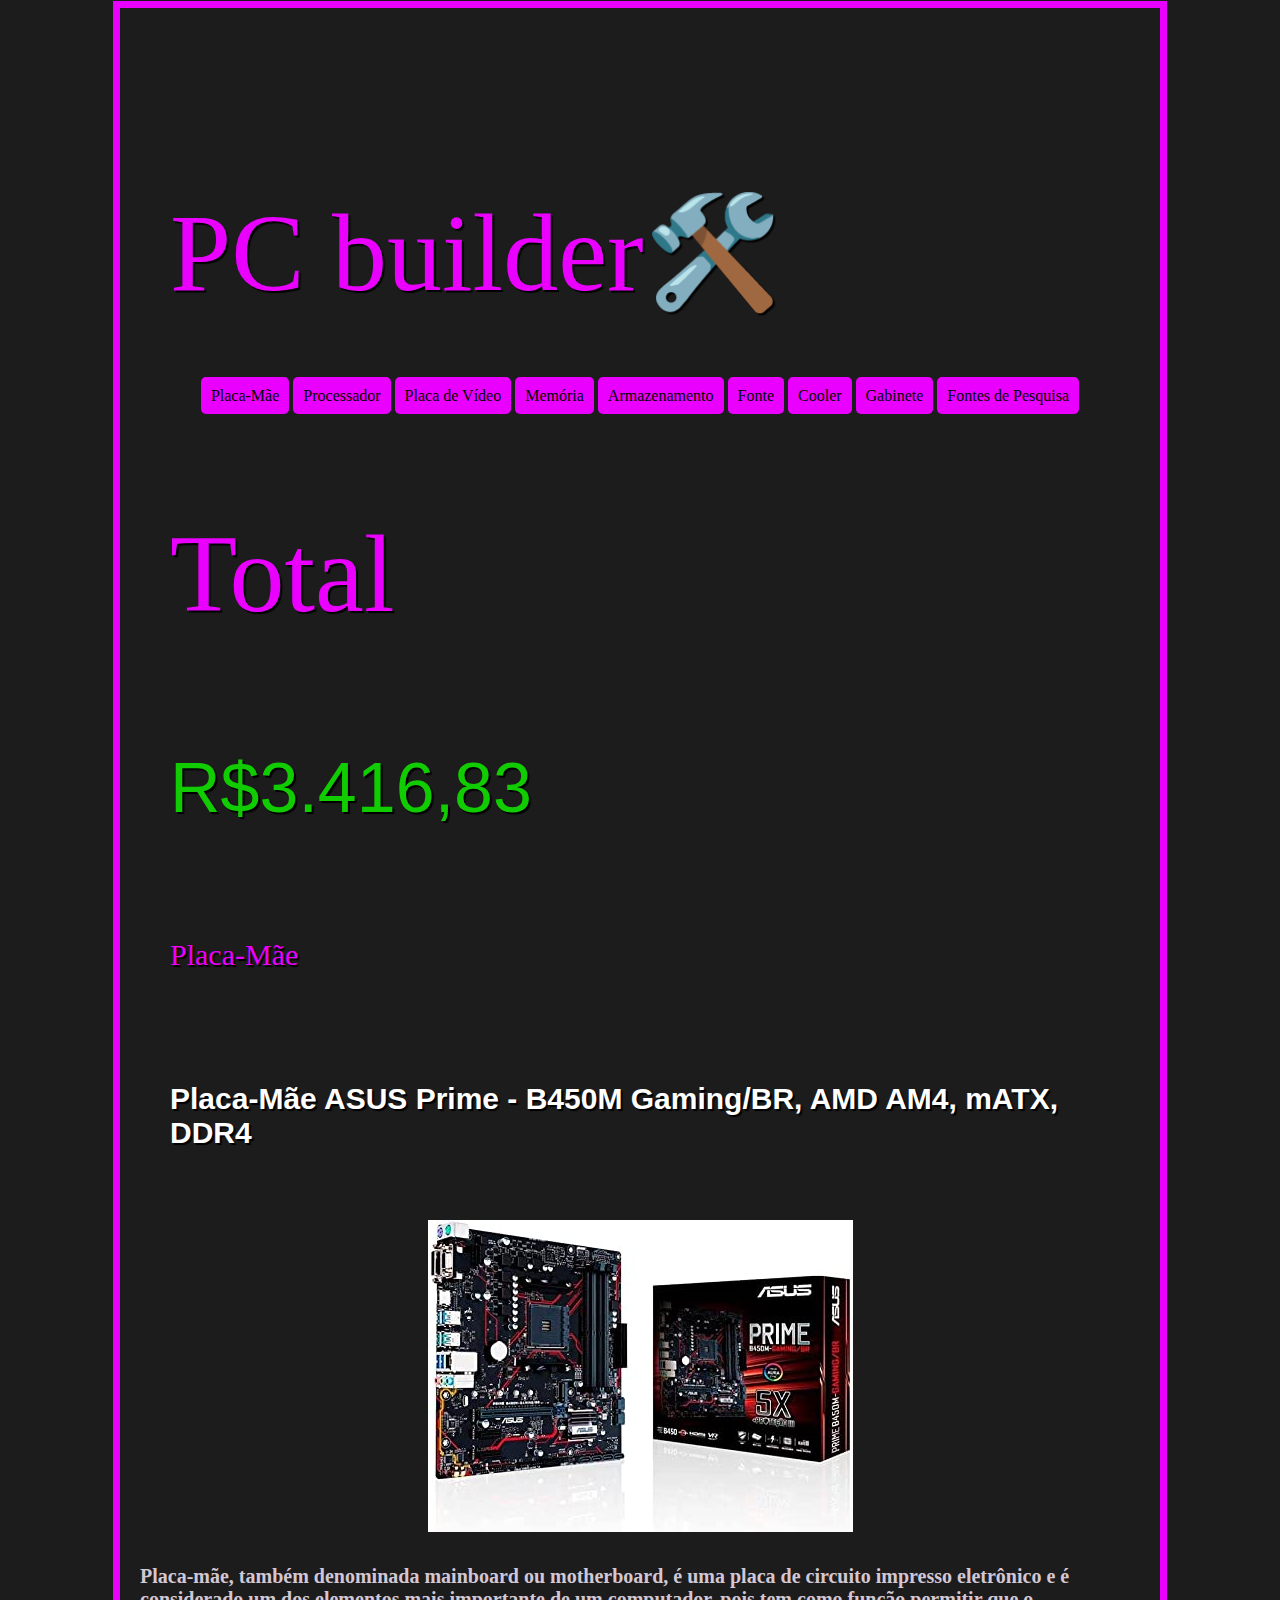
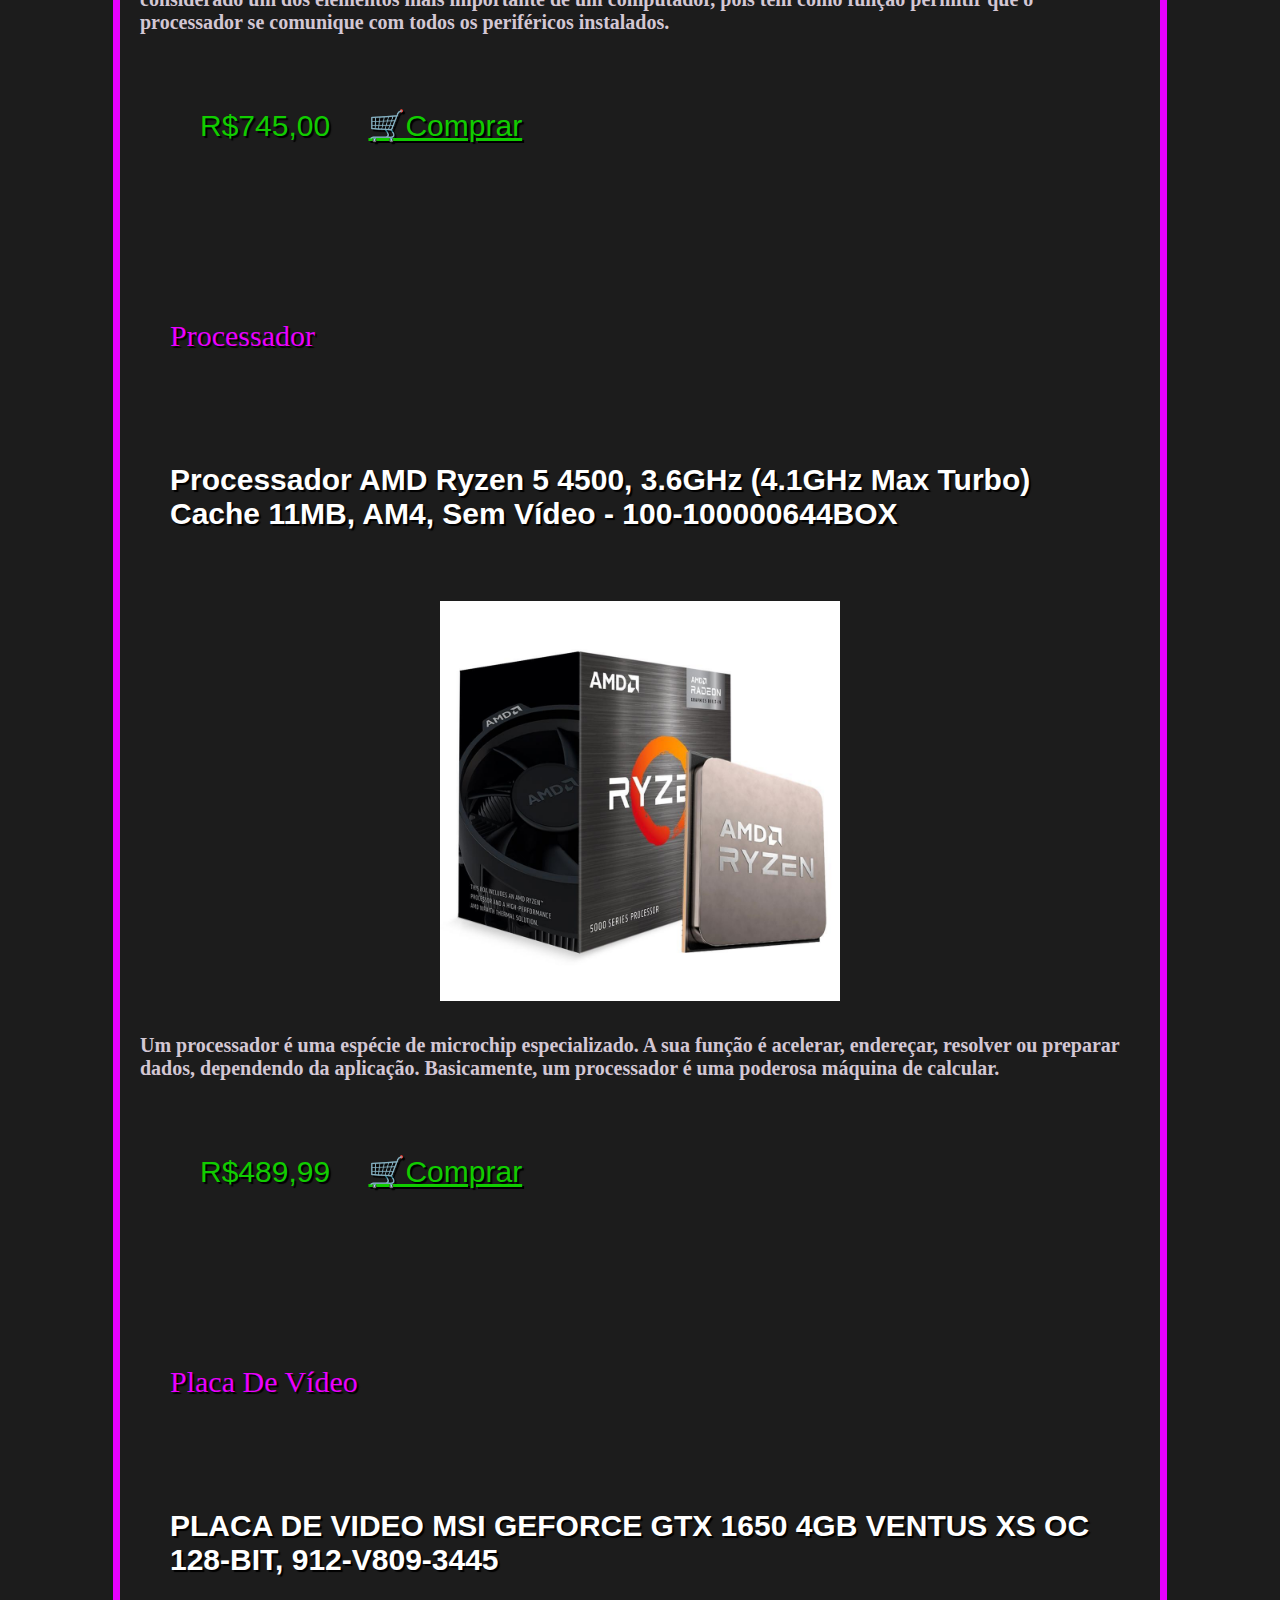
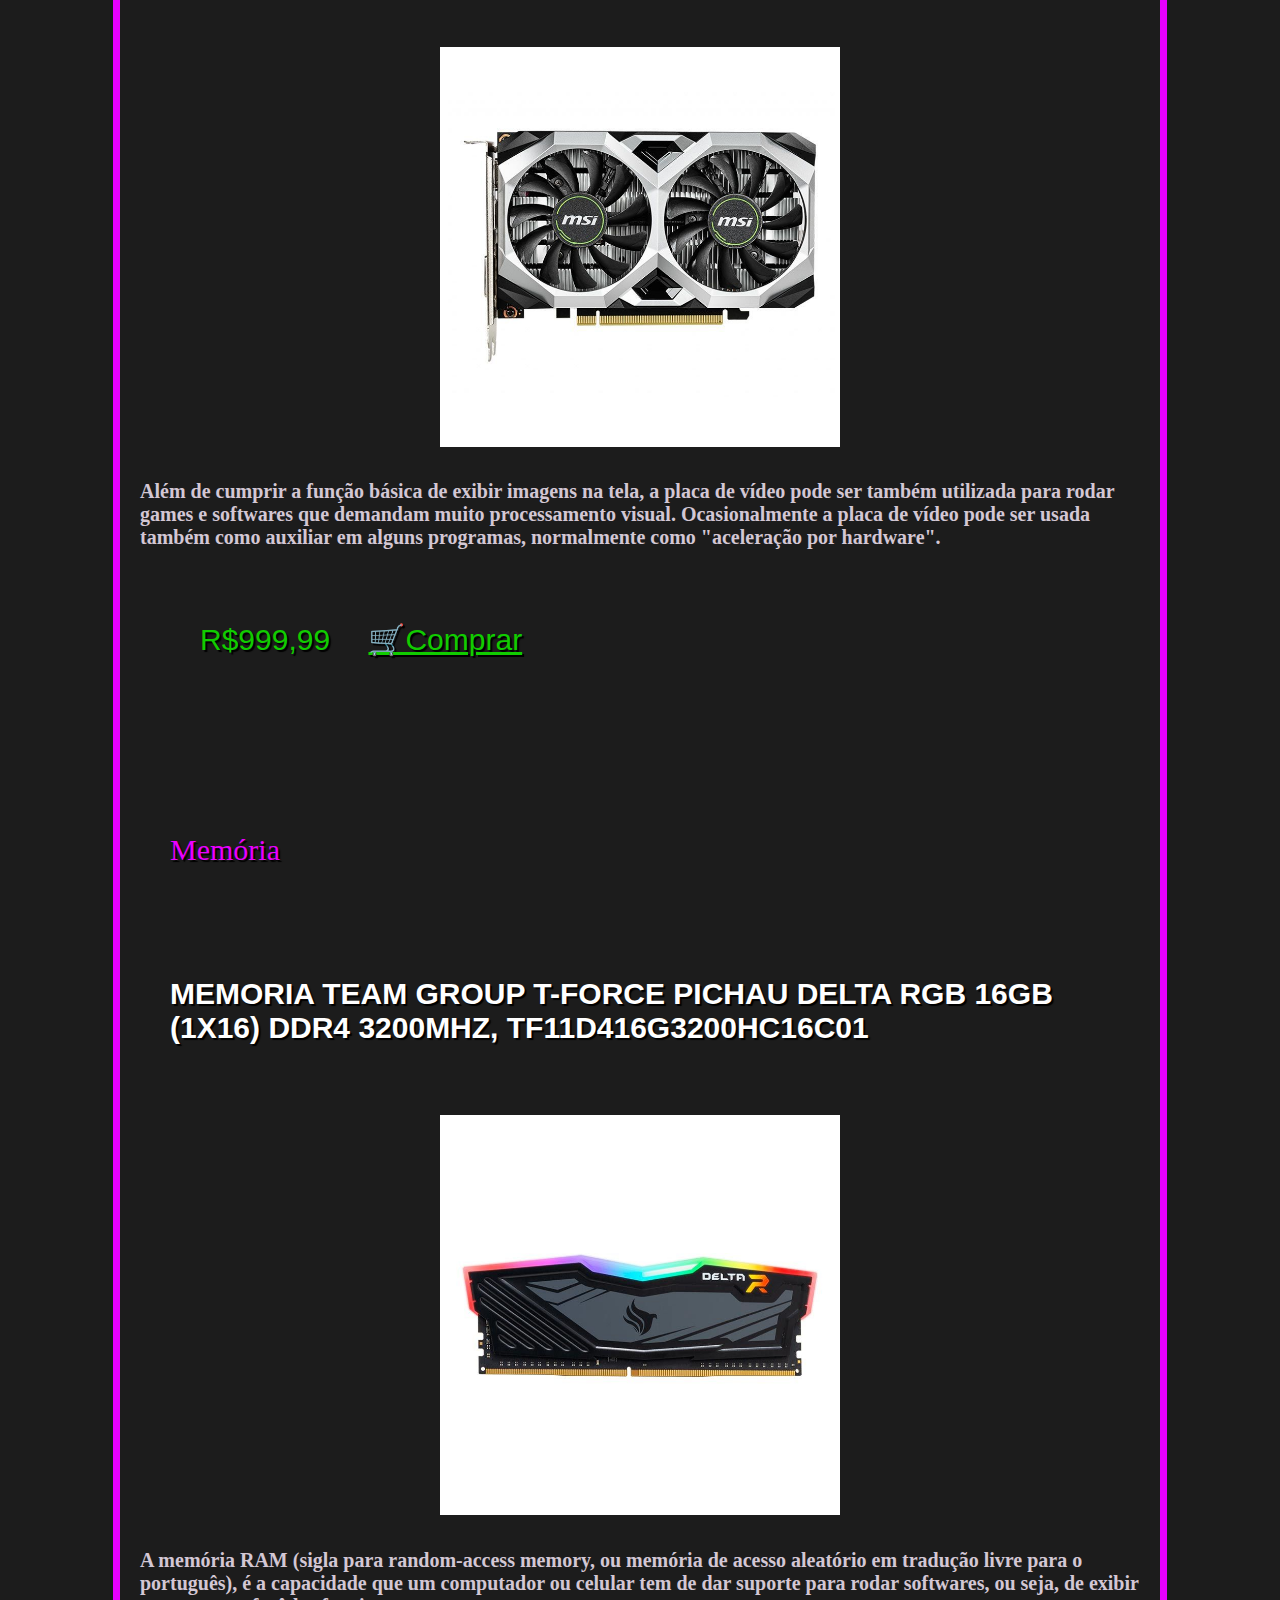
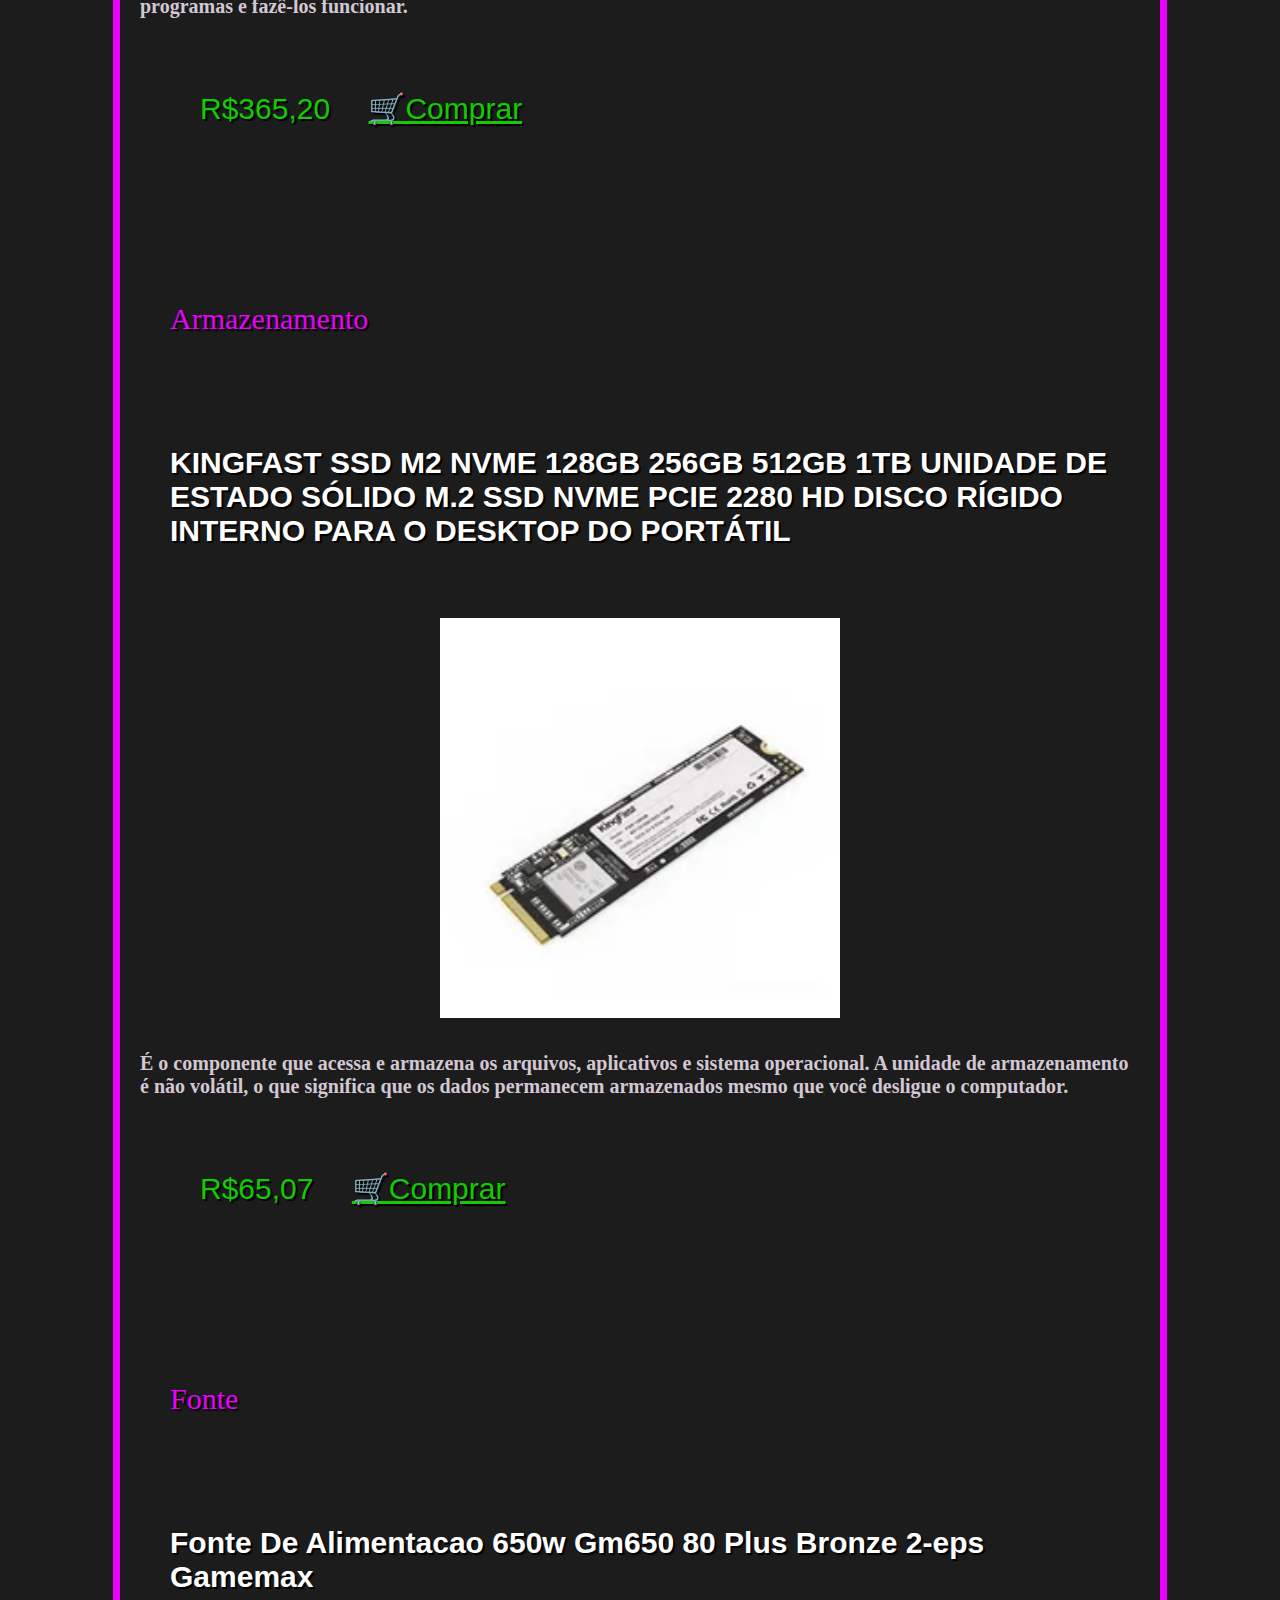
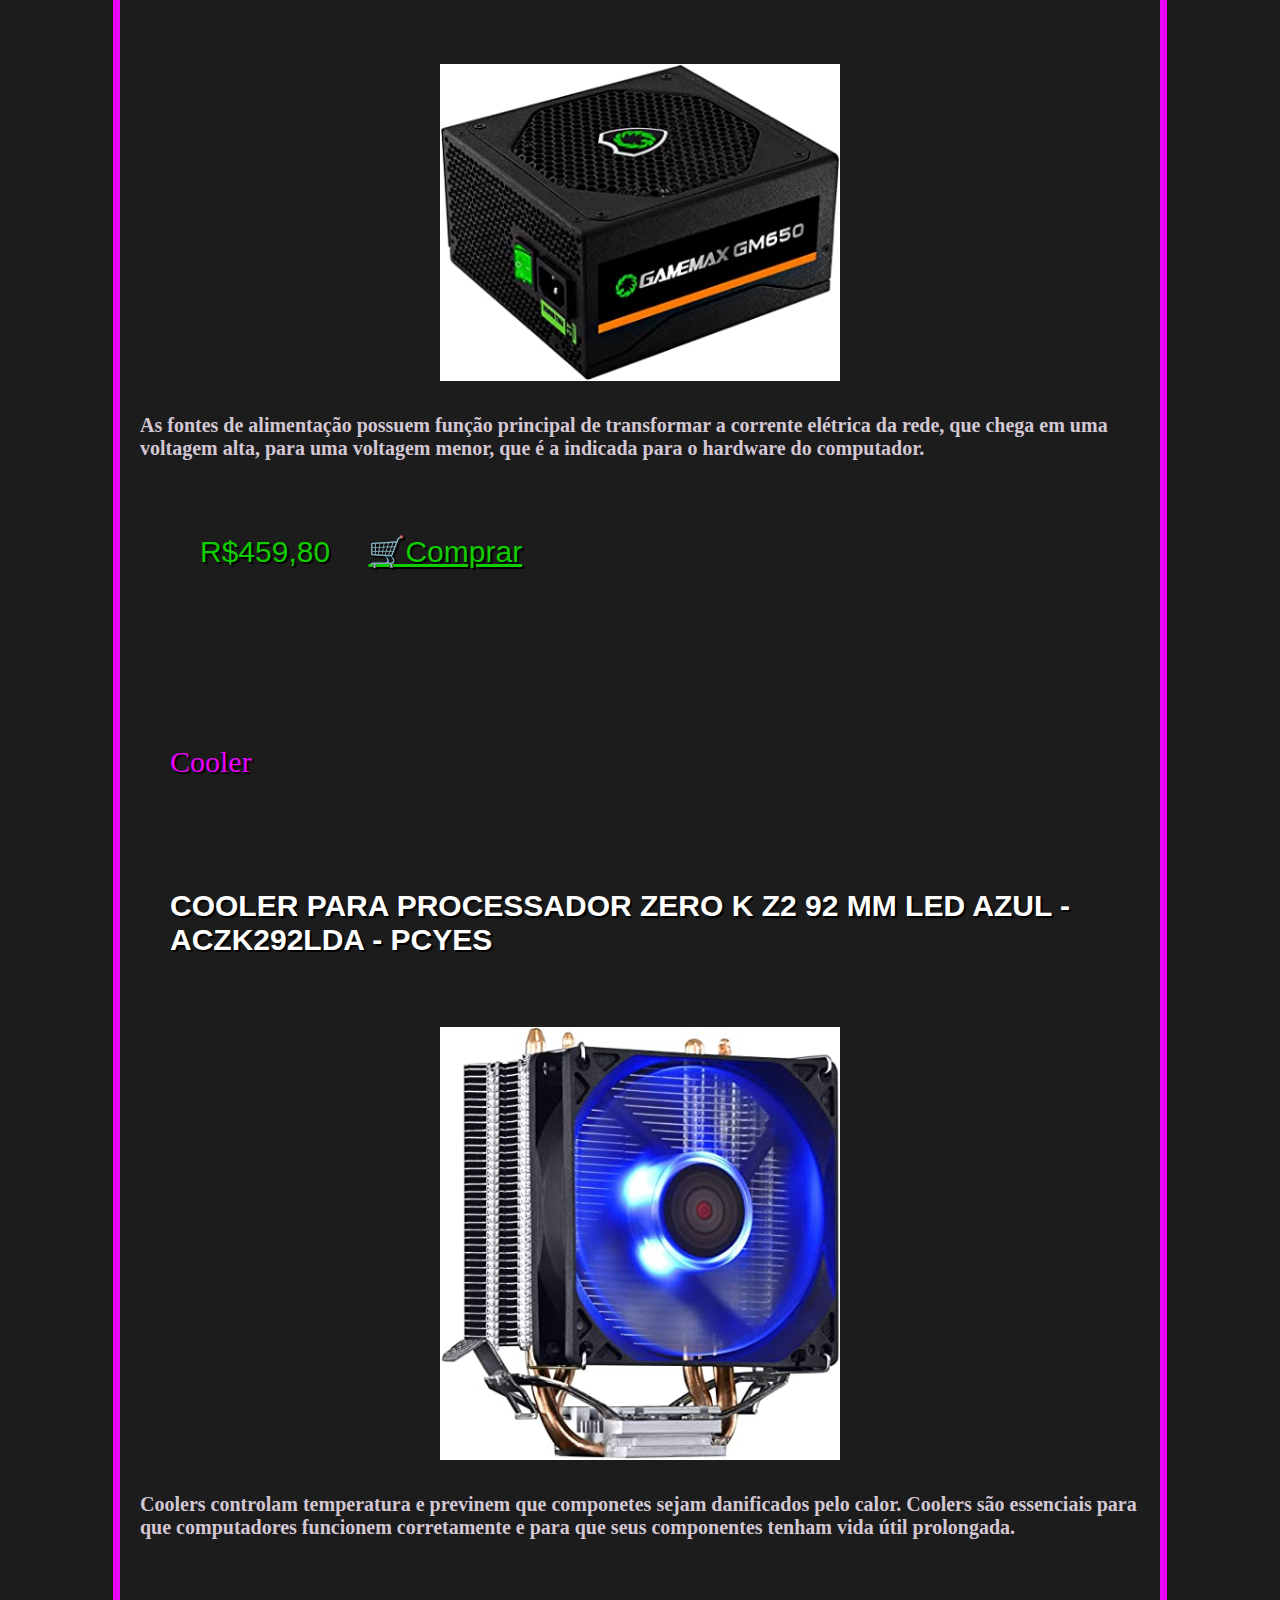
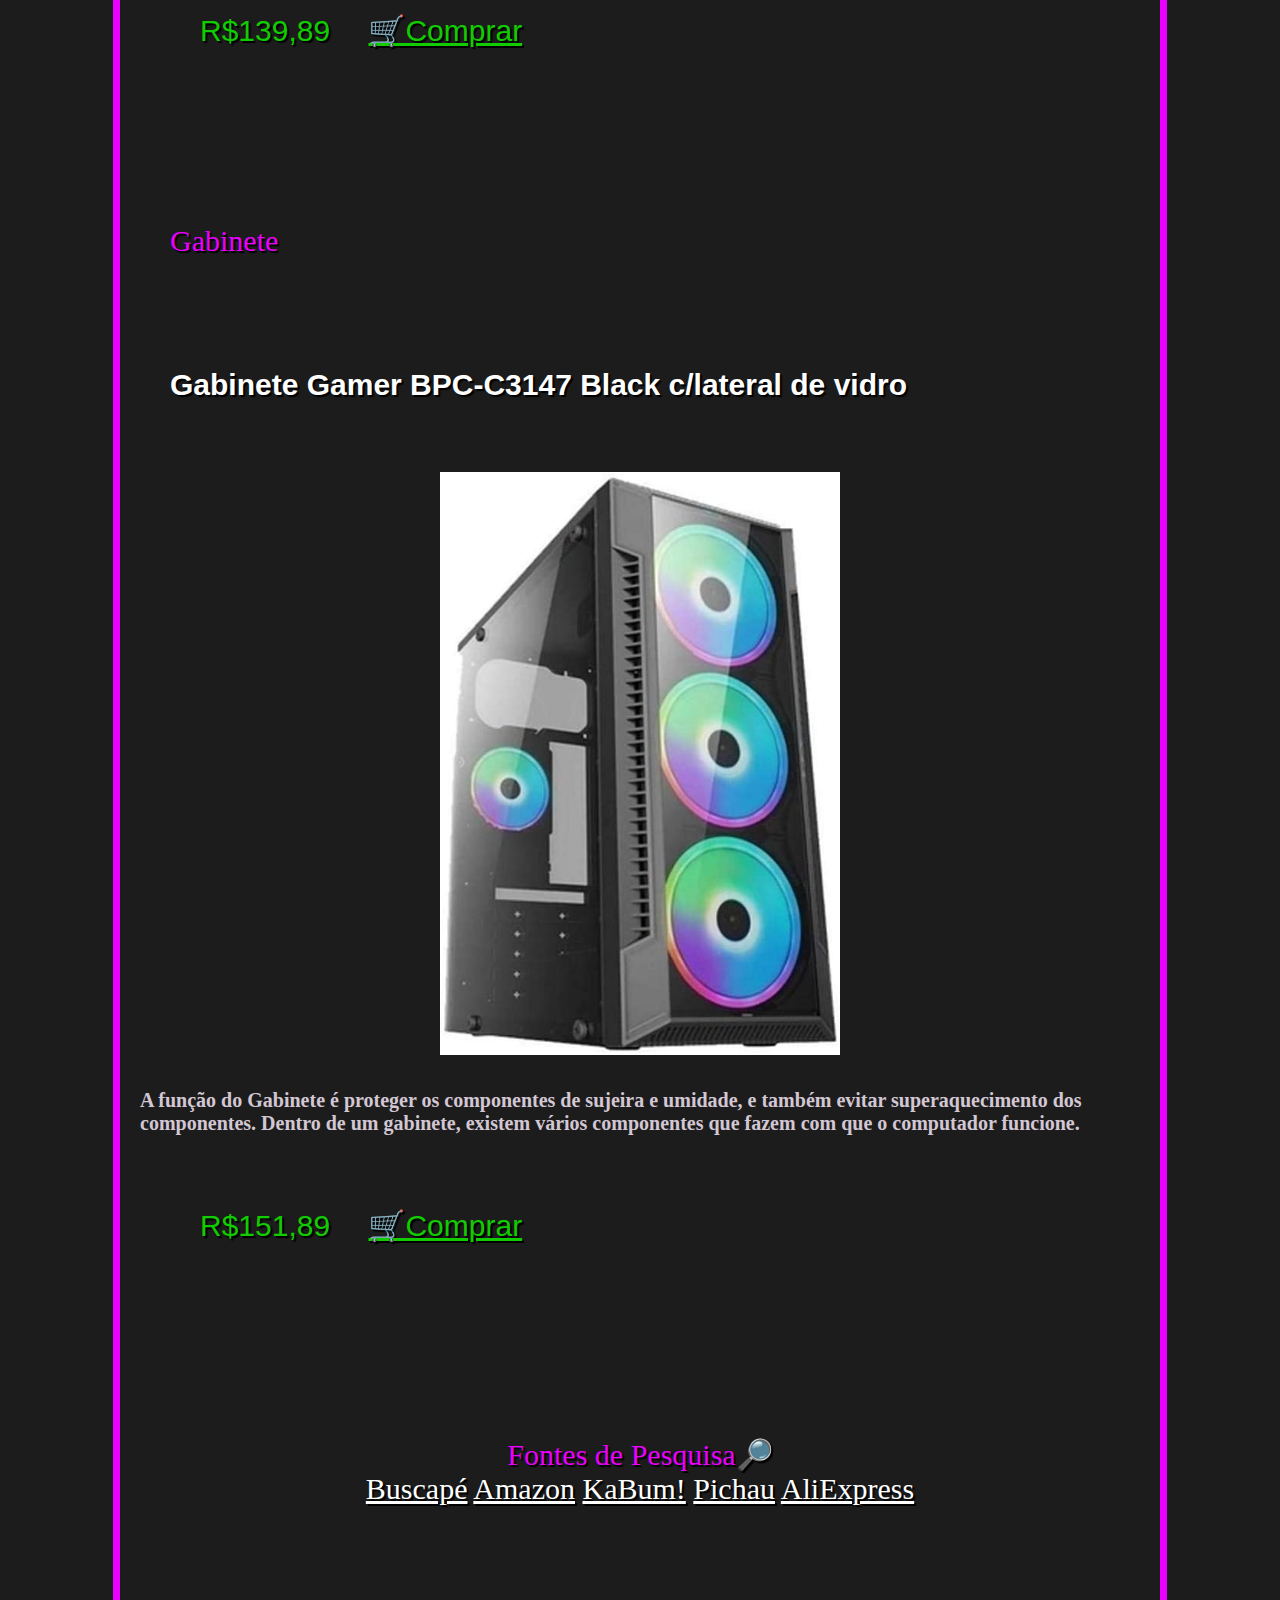
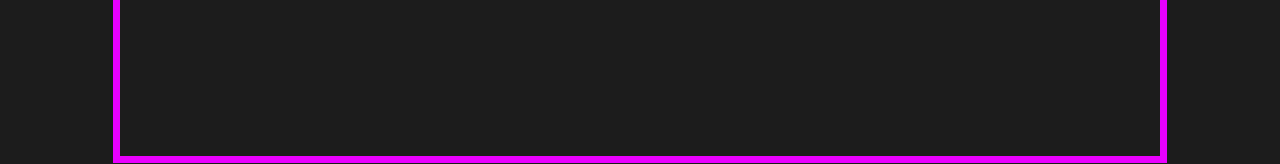
<file: pcbuilder/index.html>
<html>

<body >





<bgcolor="#79abda">
    <font face="Calibri">
        
        <title>
        Computador Para Hospedagem
                </title>





    <head> 
 
        <meta charset="UTF-8">
        <meta name="viewport" content="width=device-width, initial-scale=1.0">
        
       <!--Arquivo css--> 
        <link rel="stylesheet" href="./css/estilo.css">
        
        <h1>
            
</h1></head>


<h1><font face="impact">
    PC builder🛠️
</font></h1>


<!--Botões superior da página-->
<font face="impact">
<center>
    <a href="#Placa" class="btn btn-placa">Placa-Mãe</a>
    <a href="#Processador" class="btn btn-processador">Processador</a>
    <a href="#Video" class="btn btn-video">Placa de Vídeo</a>
    <a href="#Memoria" class="btn btn-memoria">Memória</a>
    <a href="#Armazenamento" class="btn btn-armazenamento">Armazenamento</a>
    <a href="#Fonte" class="btn btn-fonte">Fonte</a>
    <a href="#Cooler" class="btn btn-cooler">Cooler</a>
    <a href="#Gabinete" class="btn btn-gabinete">Gabinete</a>
    <a href="#pesquisa" class="btn btn-pesquisa">Fontes de Pesquisa</a>

</center>
<!--botão voltar ao topo-->



</font>
<br>
<br>

<h1><font face="impact">
    Total
</font>
</h1><h1 id="total">R$3.416,83</h1>



<!--Tópico Placa-->    
<p>
    <a name="Placa"><h2 class="peça"><!--ancora -->
<font face="impact">Placa-Mãe</font>

</h2>


<!--Placa-->
<h2>
    Placa-Mãe ASUS Prime - B450M Gaming/BR, AMD AM4, mATX, DDR4
    </h2>
    
    <!--imagem placa-->
   <center> <img src="./images/placa.jpg" > </center>
    
   <p><h5>
    Placa-mãe, também denominada mainboard ou motherboard, é uma placa de circuito impresso eletrônico e é considerado um dos elementos mais importante de um computador, pois tem como função permitir que o processador se comunique com todos os periféricos instalados.
   </h5>
    <h2 class="peça">
<font class="preco" face="impact">R$745,00</font>
<a class="link" href ="https://www.amazon.com.br/Placa-mae-asus-matx-am4/dp/B07N5GH28G?hvadid=379816377800&hvpos=&hvnetw=g&hvrand=111464772051255641&hvpone=&hvptwo=&hvqmt=&hvdev=c&hvdvcmdl=&hvlocint=&hvlocphy=20099&hvtargid=pla-810164324094&psc=1&linkCode=sl1&tag=tecnoinfo06-20&linkId=d654c8e9d69a57dd105f1ba6bdcffaba&language=pt_BR&ref_=as_li_ss_tl" target="_blank">🛒Comprar</a>
  </h2>





    <br>
    <br>



<!--Tópico Processador-->
<a name="Processador"><h2 class="peça" ><!--Ancora-->
<font face="impact">Processador</font>
</h2>




<!--Processador-->
<h2>
    Processador AMD Ryzen 5 4500, 3.6GHz (4.1GHz Max Turbo) Cache 11MB, AM4, Sem Vídeo - 100-100000644BOX
</h2>

<!--imagem processador-->
<center><img src="./images/processador.jpg"width="400px"></center>

<p><h5>Um processador é uma espécie de microchip especializado. A sua função é acelerar, endereçar, resolver ou preparar dados, dependendo da aplicação. Basicamente, um processador é uma poderosa máquina de calcular.</h5>
    <h2 class="peça">
<font class="preco" face="impact">R$489,99</font>
<a class="link" href="https://www.kabum.com.br/produto/333154/processador-amd-ryzen-5-4500-3-6ghz-4-1ghz-max-turbo-cache-11mb-am4-sem-video-100-100000644box?gclid=Cj0KCQiA9YugBhCZARIsAACXxeJdC9dnudFcLHKNKjYSitDXPPf1CnWoCcgy7RseSS2Nm-ksE70CpLEaAnZkEALw_wcB" target="_blank">🛒Comprar</a>
</h2>

<br>
<br>



<!--Tópico video-->
<a name="Video"><h2 class="peça" ><!--Ancora-->
    <font face="impact">Placa De Vídeo</font>
    </h2>
    
    
    
    
    <!--video-->
    <h2>
        PLACA DE VIDEO MSI GEFORCE GTX 1650 4GB VENTUS XS OC 128-BIT, 912-V809-3445
    </h2>
    
    <!--imagem video-->
    <center><img src="./images/placa de video.jpg"width="400px"></center>
    
    <p><h5>Além de cumprir a função básica de exibir imagens na tela, a placa de vídeo pode ser também utilizada para rodar games e softwares que demandam muito processamento visual. Ocasionalmente a placa de vídeo pode ser usada também como auxiliar em alguns programas, normalmente como "aceleração por hardware".</h5>
        <h2 class="peça">
    <font class="preco" face="impact">R$999,99</font>
    <a class="link" href="https://www.pichau.com.br/placa-de-video-msi-geforce-gtx-1650-4gb-ventus-xs-oc-128-bit-912-v809-3445?gclid=CjwKCAjw0qOIBhBhEiwAyvVcf6FV9V3KlpJvwbmftgvkkCiTNdyVmy9rV9CfDCWx_JzWn15Zdd5OfBoCEygQAvD_BwE" target="_blank">🛒Comprar</a>
    </h2>
    
    <br>
    <br>


    <!--Tópico memoria-->
<a name="Memoria"><h2 class="peça" ><!--Ancora-->
    <font face="impact">Memória</font>
    </h2>
    
    
    
    
    <!--memoria-->
    <h2>
        MEMORIA TEAM GROUP T-FORCE PICHAU DELTA RGB 16GB (1X16) DDR4 3200MHZ, TF11D416G3200HC16C01
    </h2>
    
    <!--imagem memoria-->
    <center><img src="./images/memoria.jpg"width="400px"></center>
    
    <p><h5>A memória RAM (sigla para random-access memory, ou memória de acesso aleatório em tradução livre para o português), é a capacidade que um computador ou celular tem de dar suporte para rodar softwares, ou seja, de exibir programas e fazê-los funcionar.</h5>
        <h2 class="peça">
    <font class="preco" face="impact">R$365,20</font>
    <a class="link" href="https://www.pichau.com.br/memoria-team-group-t-force-pichau-delta-rgb-16gb-1x16-ddr4-3200mhz-tf11d416g3200hc16c01?gclid=Cj0KCQiA9YugBhCZARIsAACXxeK31y8kH_40ba1L-CIsCqEUaPcg7IbIZNF7lfpY64oiNMeCOTdd77YaAsi9EALw_wcB" target="_blank">🛒Comprar</a>
    </h2>
    
    <br>
    <br>


    <!--Tópico armazenamento-->
<a name="Armazenamento"><h2 class="peça" ><!--Ancora-->
    <font face="impact">Armazenamento</font>
    
</h2>
    
    
    
    
    <!--armazenamento-->
    <h2>
        KINGFAST SSD M2 NVME 128GB 256GB 512GB 1TB UNIDADE DE ESTADO SÓLIDO M.2 SSD NVME PCIE 2280 HD DISCO RÍGIDO INTERNO PARA O DESKTOP DO PORTÁTIL
    </h2>
    
    <!--imagem armazenamento-->
    <center><img src="./images/armazenamento.webp"width="400px"></center>
    
    <p><h5>É o componente que acessa e armazena os arquivos, aplicativos e sistema operacional. A unidade de armazenamento é não volátil, o que significa que os dados permanecem armazenados mesmo que você desligue o computador.</h5>
        <h2 class="peça">
    <font class="preco" face="impact">R$65,07</font>
    <a class="link" href="https://pt.aliexpress.com/item/1005001702892978.html?aff_fcid=922bf51694d640fca1d60313f1695ee5-1677972546769-00036-_ATK8vk&tt=CPS_NORMAL&aff_fsk=_ATK8vk&aff_platform=shareComponent-detail&sk=_ATK8vk&aff_trace_key=922bf51694d640fca1d60313f1695ee5-1677972546769-00036-_ATK8vk&terminal_id=5db98447a5fa4c128ff7c9ab8b60787a&afSmartRedirect=y" target="_blank">🛒Comprar</a>
    </h2>

    <br>
    <br>

<!--Tópico fonte-->
<a name="Fonte"><h2 class="peça" ><!--Ancora-->
    <font face="impact">Fonte</font>
    
</h2>
    
    
    
    
    <!--fonte-->
    <h2>
       Fonte De Alimentacao 650w Gm650 80 Plus Bronze 2-eps Gamemax
    </h2>
    
    <!--imagem armazenamento-->
    <center><img src="./images/fonte.jpg"width="400px"></center>
    
    <p><h5>As fontes de alimentação possuem função principal de transformar a corrente elétrica da rede, que chega em uma voltagem alta, para uma voltagem menor, que é a indicada para o hardware do computador.</h5>
        <h2 class="peça">
    <font class="preco" face="impact">R$459,80</font>
    <a class="link" href="https://www.amazon.com.br/GM650w-Gamemax-80plus-Bronze-Hig-End/dp/B084RQ1CHM?__mk_pt_BR=%C3%85M%C3%85%C5%BD%C3%95%C3%91&crid=UC61HCPFKBJB&dchild=1&keywords=fonte+gamemax+650w&qid=1628050848&sprefix=FONTE+GAMEMAX,aps,277&sr=8-1&ufe=app_do:amzn1.fos.25548f35-0de7-44b3-b28e-0f56f3f96147&linkCode=sl1&tag=tecnoinfo06-20&linkId=fa4b2b14521d70910281a11d415910a7&language=pt_BR&ref_=as_li_ss_tl" target="_blank">🛒Comprar</a>
    </h2>

    <br>
    <br>


<!--Tópico cooler-->
<a name="Cooler"><h2 class="peça" ><!--Ancora-->
    <font face="impact">Cooler</font>
    
</h2>


     <!--cooler-->
     <h2>
        COOLER PARA PROCESSADOR ZERO K Z2 92 MM LED AZUL - ACZK292LDA - PCYES
     </h2>
     
     <!--cooler-->
     <center><img src="./images/cooler.jpg"width="400px"></center>
     
     <p><h5>Coolers controlam temperatura e previnem que componetes sejam danificados pelo calor. Coolers são essenciais para que computadores funcionem corretamente e para que seus componentes tenham vida útil prolongada.</h5>
         <h2 class="peça">
     <font class="preco" face="impact">R$139,89</font>
     <a class="link" href="https://www.amazon.com.br/Cooler-Processador-CPU-PCYes-24042/dp/B0754KGL41?__mk_pt_BR=%C3%85M%C3%85%C5%BD%C3%95%C3%91&dchild=1&keywords=DEEPCOOL+MINI+COOLER+BOX&qid=1628051068&sr=8-39&ufe=app_do:amzn1.fos.6a09f7ec-d911-4889-ad70-de8dd83c8a74&linkCode=sl1&tag=tecnoinfo06-20&linkId=2d297c735e27c8d8f00327029542f07a&language=pt_BR&ref_=as_li_ss_tl" target="_blank">🛒Comprar</a>
     </h2>
 
     <br>
     <br>

<!--Tópico gabinete-->
<a name="Gabinete"><h2 class="peça" ><!--Ancora-->
    <font face="impact">Gabinete</font>
    
</h2>


     <!--gabinete-->
     <h2>
        Gabinete Gamer BPC-C3147 Black c/lateral de vidro
     </h2>
     
     <!--cooler-->
     <center><img src="./images/gabinete.jpg"width="400px"></center>
     
     <p><h5>A função do Gabinete é proteger os componentes de sujeira e umidade, e também evitar superaquecimento dos componentes. Dentro de um gabinete, existem vários componentes que fazem com que o computador funcione.</h5>
         <h2 class="peça">
     <font class="preco" face="impact">R$151,89</font>
     <a class="link" href="https://www.amazon.com.br/Gabinete-Gamer-BPC-C3147-Black-lateral/dp/B08S489GRJ/ref=sr_1_5?__mk_pt_BR=%C3%85M%C3%85%C5%BD%C3%95%C3%91&keywords=GABINETE+GAMER&linkCode=sl2&linkId=906a584a5bdcee53699bff69ec11c323&qid=1678225375&sr=8-5&ufe=app_do%3Aamzn1.fos.6121c6c4-c969-43ae-92f7-cc248fc6181d" target="_blank">🛒Comprar</a>
     </h2>
 
     <br>
     <br>
     <br>

<!--Tópico fontes de pesquisa-->
<a name="pesquisa"><h2 class="peça" ><!--Ancora-->
   <center><font face="impact">Fontes de Pesquisa🔎</center>
    

<center>
<a class="pesquisa" href="https://www.buscape.com.br/?og=19220&og=19220&gclid=CjwKCAiA3pugBhAwEiwAWFzwdbI16EkEhOuupJw2H_Eokb9CXrScLoHMVK3IWeTamG0WvALGXecRBxoCo9EQAvD_BwE" target="_blank">Buscapé</a>
<a class="pesquisa" href="https://www.amazon.com.br/ref=nav_logo" target="_blank">Amazon</a>
<a class="pesquisa" href="https://www.kabum.com.br/" target="_blank">KaBum!</a>
<a class="pesquisa" href="https://www.pichau.com.br/" target="_blank">Pichau</a>
<a class="pesquisa" href="https://best.aliexpress.com/?lan=en&spm=a2g0o.detail.1000002.1.7a38l26Yl26YHj&gatewayAdapt=glo2bra" target="_blank">AliExpress</a>
</center></a>

</h2>
</font>
</font>



</body>
</html>
</file>
<file: pcbuilder/css/estilo.css>
html{
    overflow-x:hidden;
    
    }
  
  
  
  /*corpo*/
  body {
      width: 1000px;
      margin: 1px auto;
      background-color: #1C1C1C;
      padding: 0 20px 180px 20px;
      border: 7px solid #ea00ff;
    }


    h5{font-size: 20px;
color:#ffffff;

    }
  
  
  
  /*Titulo*/
   
.peça {font: 30px arial, sans-serif;
margin: 30;
padding: 40px 0;
color: #ea00ff;
text-shadow: 2px 2px 1px rgb(0, 0, 0); }


h5{color: #d3c7d4;}



  h1 {
      font: 110px arial, sans-serif, impact;
      margin: 30;
      padding: 40px 0;
      color: #ea00ff;
      text-shadow: 2px 2px 1px rgb(0, 0, 0); }
  
      /*subtitulo*/
  
      h2 {
          font: 30px arial, sans-serif;
          margin: 30;
          padding: 40px 0;
          color: #ffffff;
          text-shadow: 2px 2px 1px rgb(0, 0, 0);
        font-weight: bold; }
   .preco{
    font: 30px arial, sans-serif;
    margin: 30;
    padding: 40px 0;
    color: #11cc00;
    text-shadow: 2px 2px 1px rgb(0, 0, 0); }

#total{color: #11cc00;
  font-size: 70px;

}

.link{font-family: Impact, Haettenschweiler, 'Arial Narrow Bold', sans-serif;
      color: #11cc00;

}   


.pesquisa{color: #ffffff;}

  
  
  /* botões topo*/
  
  :root {
    --cor-primaria-placa: #ea00ff;
    --cor-hover-placa: #000000;
    --cor-secundaria-placa: #000000;
    
    --cor-primaria-processador: #ea00ff;
    --cor-hover-processador: #000000;
    --cor-secundaria-processador: #000000;
  
    --cor-primaria-video: #ea00ff;
    --cor-hover-video: #000000;
    --cor-secundaria-video: #000000;
  
    --cor-primaria-memoria: #ea00ff;
    --cor-hover-memoria: #000000;
    --cor-secundaria-memoria: #000000;

    --cor-primaria-armazenamento: #ea00ff;
    --cor-hover-armazenamento: #000000;
    --cor-secundaria-armazenamento: #000000;
  
    --cor-primaria-fonte: #ea00ff;
    --cor-hover-fonte: #000000;
    --cor-secundaria-fonte: #000000;

    --cor-primaria-cooler: #ea00ff;
    --cor-hover-cooler: #000000;
    --cor-secundaria-cooler: #000000;

    --cor-primaria-gabinete: #ea00ff;
    --cor-hover-gabinete: #000000;
    --cor-secundaria-gabinete: #000000;

    --cor-primaria-pesquisa: #ea00ff;
    --cor-hover-pesquisa: #000000;
    --cor-secundaria-pesquisa: #000000;
  }
  
  .btn {
    border: none;
    padding: 10px;
    text-decoration: none;
    cursor: pointer;
    transition: background .3s;
    border-radius: 5px;
  }
  
  /*placa*/
  .btn-placa {
    background-color: var(--cor-primaria-placa);
    outline: none;
    color: var(--cor-secundaria-placa)
  }
  
  .btn-placa:hover {
    background-color: var(--cor-hover-placa);
  }
  
  .btn-placa:active {
    color:var(--cor-primaria-success);
    background-color: var(--cor-secundaria-placa);
  }
  
  /*processador*/
  .btn-processador {
    background-color: var(--cor-primaria-processador);
    outline: none;
    color: var(--cor-secundaria-processador)
  }
  
  .btn-processador:hover {
    background-color: var(--cor-hover-processador);
  }
  
  .btn-processador:active {
    color:var(--cor-primaria-processador);
    background-color: var(--cor-secundaria-processador);
  }
  
  /*video*/
  .btn-video {
    background-color: var(--cor-primaria-video);
    outline: none;
    color: var(--cor-secundaria-video)
  }
  
  .btn-video:hover {
    background-color: var(--cor-hover-video);
  }
  
  .btn-video:active {
    color:var(--cor-primaria-video);
    background-color: var(--cor-secundaria-video);
  }
  
   /* memoria*/
  
   .btn-memoria {
    background-color: var(--cor-primaria-memoria);
    outline: none;
    color: var(--cor-secundaria-memoria)
  }
  
  .btn-memoria:hover {
    background-color: var(--cor-hover-memoria);
  }
  
  .btn-memoria:active {
    color:var(--cor-primaria-memoria);
    background-color: var(--cor-secundaria-memoria);
  }

  /* armazenamento*/
  
  .btn-armazenamento {
    background-color: var(--cor-primaria-armazenamento);
    outline: none;
    color: var(--cor-secundaria-armazenamento)
  }
  
  .btn-armazenamento:hover {
    background-color: var(--cor-hover-armazenamento);
  }
  
  .btn-armazenamento:active {
    color:var(--cor-primaria-armazenamento);
    background-color: var(--cor-secundaria-armazenamento);
  }


   /* fonte*/
  
   .btn-fonte {
    background-color: var(--cor-primaria-fonte);
    outline: none;
    color: var(--cor-secundaria-fonte)
  }
  
  .btn-fonte:hover {
    background-color: var(--cor-hover-fonte);
  }
  
  .btn-fonte:active {
    color:var(--cor-primaria-fonte);
    background-color: var(--cor-secundaria-fonte);
  }

  /* cooler*/
  
  .btn-cooler {
    background-color: var(--cor-primaria-cooler);
    outline: none;
    color: var(--cor-secundaria-cooler)
  }
  
  .btn-cooler:hover {
    background-color: var(--cor-hover-cooler);
  }
  
  .btn-cooler:active {
    color:var(--cor-primaria-cooler);
    background-color: var(--cor-secundaria-cooler);
  }


   /* gabinete*/
  
   .btn-gabinete {
    background-color: var(--cor-primaria-gabinete);
    outline: none;
    color: var(--cor-secundaria-gabinete)
  }
  
  .btn-gabinete:hover {
    background-color: var(--cor-hover-gabinete);
  }
  
  .btn-gabinete:active {
    color:var(--cor-primaria-gabinete);
    background-color: var(--cor-secundaria-gabinete);
  }

  /* pesquisa*/
  
  .btn-pesquisa {
    background-color: var(--cor-primaria-pesquisa);
    outline: none;
    color: var(--cor-secundaria-pesquisa)
  }
  
  .btn-pesquisa:hover {
    background-color: var(--cor-hover-pesquisa);
  }
  
  .btn-pesquisa:active {
    color:var(--cor-primaria-pesquisa);
    background-color: var(--cor-secundaria-pesquisa);
  }
</file>
